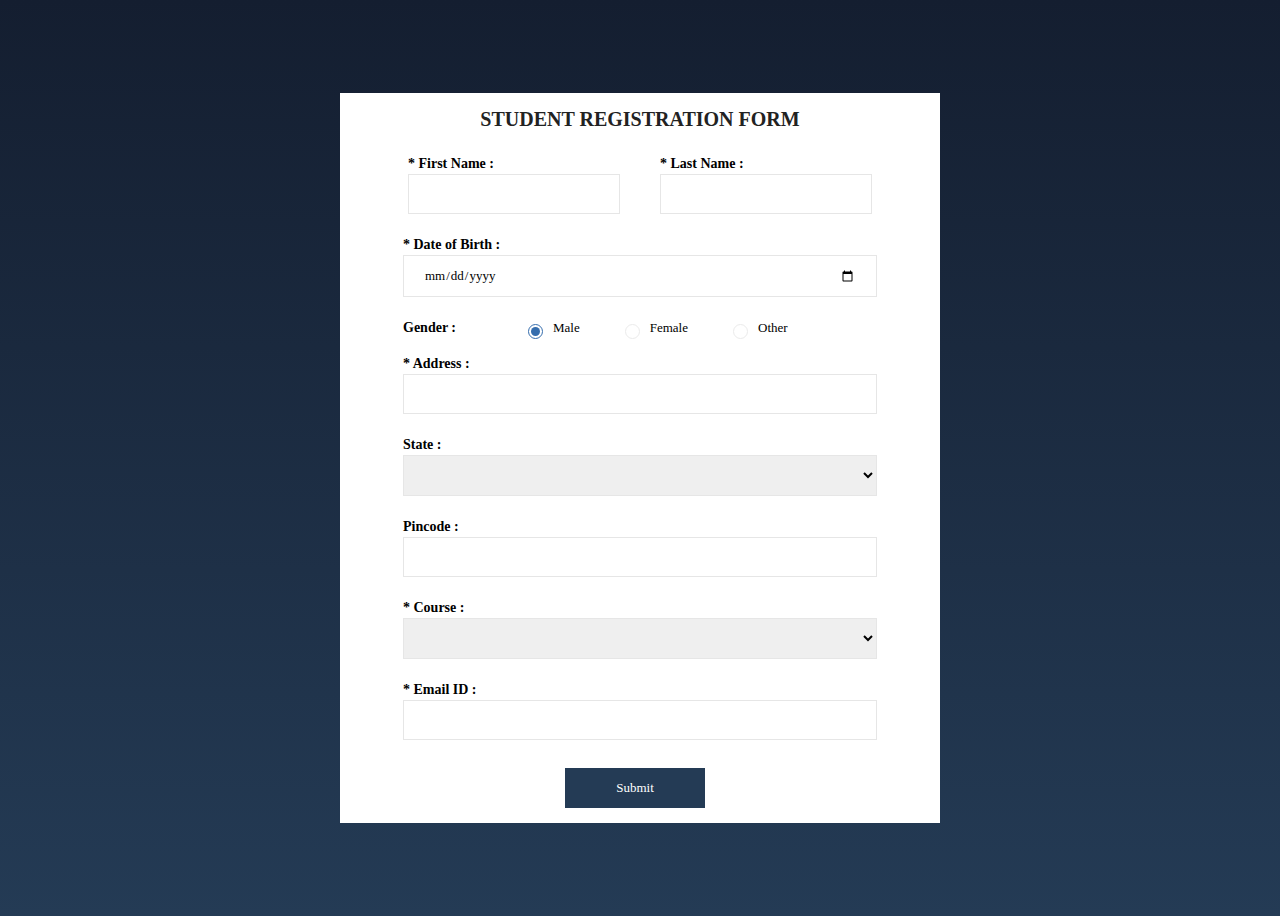
<file: index.html>
<!DOCTYPE html>
<html lang="en">
<head>
    <meta charset="UTF-8">
    <meta name="viewport" content="width=device-width, initial-scale=1.0">
    <meta http-equiv="X-UA-Compatible" content="ie=edge">
    <title>Student Registration</title>

    <link rel="stylesheet" href="style.css"></head>
<body>

    <div class="main">
        <div class="container">
            <div class="signup-content">
                <div class="signup-form">
                    <form method="POST" class="register-form" id="register-form" action="index1.html">
                        <h2>student registration form</h2>
                        <div class="form-row">
                            <div class="form-group">
                                <label for="name">* First Name :</label>
                                <input type="text" name="name" id="name" required/>
                            </div>
                            <div class="form-group">
                                <label for="last_name">* Last Name :</label>
                                <input type="text" name="last_name" id="last_name" required/>
                            </div>
                        </div>
                        <div class="form-group">
                            <label for="birth_date">* Date of Birth :</label>
                            <input type="date" name="birth_date" id="birth_date" required>
                        </div>
                        <div class="form-radio">
                            <label for="gender" class="radio-label">Gender :</label>
                            <div class="form-radio-item">
                                <input type="radio" name="gender" id="male" checked>
                                <label for="male">Male</label>
                                <span class="check"></span>
                            </div>
                            <div class="form-radio-item">
                                <input type="radio" name="gender" id="female">
                                <label for="female">Female</label>
                                <span class="check"></span>
                            </div>
                            <div class="form-radio-item">
                                <input type="radio" name="gender" id="other">
                                <label for="other">Other</label>
                                <span class="check"></span>
                            </div>
                        </div>
                        <div class="form-group">
                            <label for="address">* Address :</label>
                            <input type="text" name="address" id="address" required/>
                        </div>
                        <div class="form-group">
                            <label for="state">State :</label>
                            <div class="form-select">
                                <select name="state" id="state">
                                    <option value=""></option>
                                    <option value="Andhra Pradesh">Andhra Pradesh</option>
                                    <option value="Andaman and Nicobar Islands">Andaman and Nicobar Islands</option>
                                    <option value="Arunachal Pradesh">Arunachal Pradesh</option>
                                    <option value="Assam">Assam</option>
                                    <option value="Bihar">Bihar</option>
                                    <option value="Chandigarh">Chandigarh</option>
                                    <option value="Chhattisgarh">Chhattisgarh</option>
                                    <option value="Dadar and Nagar Haveli">Dadar and Nagar Haveli</option>
                                    <option value="Daman and Diu">Daman and Diu</option>
                                    <option value="Delhi">Delhi</option>
                                    <option value="Lakshadweep">Lakshadweep</option>
                                    <option value="Puducherry">Puducherry</option>
                                    <option value="Goa">Goa</option>
                                    <option value="Gujarat">Gujarat</option>
                                    <option value="Haryana">Haryana</option>
                                    <option value="Himachal Pradesh">Himachal Pradesh</option>
                                    <option value="Jammu and Kashmir">Jammu and Kashmir</option>
                                    <option value="Jharkhand">Jharkhand</option>
                                    <option value="Karnataka">Karnataka</option>
                                    <option value="Kerala">Kerala</option>
                                    <option value="Madhya Pradesh">Madhya Pradesh</option>
                                    <option value="Maharashtra">Maharashtra</option>
                                    <option value="Manipur">Manipur</option>
                                    <option value="Meghalaya">Meghalaya</option>
                                    <option value="Mizoram">Mizoram</option>
                                    <option value="Nagaland">Nagaland</option>
                                    <option value="Odisha">Odisha</option>
                                    <option value="Punjab">Punjab</option>
                                    <option value="Rajasthan">Rajasthan</option>
                                    <option value="Sikkim">Sikkim</option>
                                    <option value="Tamil Nadu">Tamil Nadu</option>
                                    <option value="Telangana">Telangana</option>
                                    <option value="Tripura">Tripura</option>
                                    <option value="Uttar Pradesh">Uttar Pradesh</option>
                                    <option value="Uttarakhand">Uttarakhand</option>
                                    <option value="West Bengal">West Bengal</option>
                                </select>
                            </div>
                        </div>
                        
                        <div class="form-group">
                            <label for="pincode">Pincode :</label>
                            <input type="text" name="pincode" id="pincode">
                        </div>
                        <div class="form-group">
                            <label for="course">* Course :</label>
                            <div class="form-select">
                                <select name="course" id="course" required>
                                    <option value=""></option>
                                    <option value="computer">Computer Science</option>
                                    <option value="marketing">Python Certification Training Course</option>
                                    <option value="marketing">Data Scientist with Python</option>
                                    <option value="marketing">Artificial Intelligence Engineer</option>
                                    <option value="marketing">Machine Learning Certification Course</option>
                                    <option value="marketing">Certified Ethical Hacking Course</option>
                                    <option value="marketing">Angular Training Course</option>
                                    <option value="marketing">Selenium Training Course</option>
                                    <option value="marketing">Java Certification Training Course</option>
                                    <option value="marketing">Node.js Training</option>
                                    <option value="marketing">Automobile Engineering</option>
                                </select>
                            </div>
                        </div>
                        <div class="form-group">
                            <label for="email">* Email ID :</label>
                            <input type="email" name="email" id="email" required/>
                        </div>
                    </form>
                    <div class="form-submit">
                        <a href="thanku.html">
                            <input class="submit" type="submit" name="submit" id="submit" onclick="onclickk()"/>
                        </a>   
                    </div>
                </div>
            </div>
        </div>
    </div>
</body>

</html>
</file>
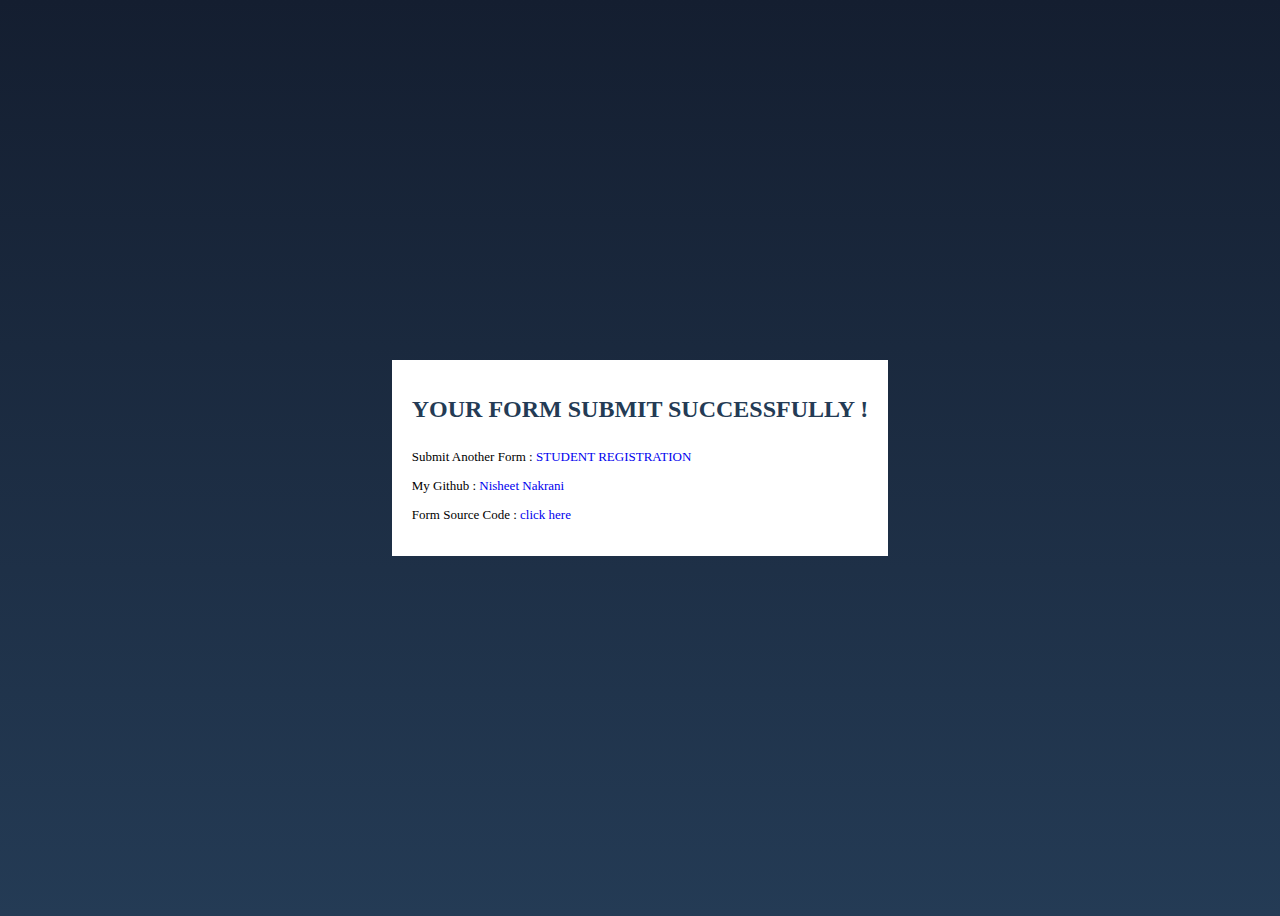
<file: thanku.html>
<!DOCTYPE html>
<html lang="en">
<head>
    <meta charset="UTF-8">
    <meta http-equiv="X-UA-Compatible" content="IE=edge">
    <meta name="viewport" content="width=device-width, initial-scale=1.0">
    <title>Submit Successfully</title>
<style>
body {
  display: flex;
  justify-content: center;
  align-items: center;
  font-size: 13px;
  font-weight: 400;
  background: linear-gradient(#141E30,#243B55);
  background-repeat: no-repeat;
  height: 100vh;
  font-family: 'Montserrat';
}
h1 {
  line-height: 1.66;
  margin: 0;
  padding: 0;
  font-weight: 700;
  color: #243B55;
  font-family: 'Montserrat';
  font-size: 20px;
  text-transform: uppercase;
  margin-bottom: 20px; 
  padding-top: 10px;
  text-align: center;
  font-size: x-large;
}

.box{
    background-color: white;
    padding: 20px;
}
a{
    text-decoration: none;
}
</style>
</head>
<body>
    <div class="box">
        <h1>Your Form Submit Successfully !</h1>
        <p>Submit Another Form : <a href="index.html">STUDENT REGISTRATION</a></p>
        <p>My Github : <a href="https://github.com/NisheetNakrani">Nisheet Nakrani</a></p>
        <p>Form Source Code : <a href="https://github.com/NisheetNakrani/melearningweb/">click here</a></p>
    </div>
</body>
</html>
</file>
<file: style.css>
display-flex, .signup-content, .form-row, .form-radio, .select-icon, .select-icon i {
  display: flex;
  display: -webkit-flex; }


h2 {
  line-height: 1.66;
  margin: 0;
  padding: 0;
  font-weight: 700;
  color: #222;
  font-family: 'Montserrat';
  font-size: 20px;
  text-transform: uppercase;
  margin-bottom: 20px; 
  padding-top: 10px;
  text-align: center;
}

body {
  display: flex;
  justify-content: center;
  align-items: center;
  font-size: 13px;
  font-weight: 400;
  background: linear-gradient(#141E30,#243B55);
  background-repeat: no-repeat;
  height: 100vh;

}

.container {
  width: 600px;
  margin: auto;
  background: #fff; 
  display: flex;
  justify-content: center;
  }


.form-row {
  margin: 0 -15px; 
}

.form-row .form-group {
  width: 100%;
  padding: 0 20px; 
}

.form-group {
  margin-bottom: 23px;
  position: relative; }

input, select {
  display: block;
  width: 100%;
  border: 1px solid #e6e6e6;
  padding: 11px 20px;
  box-sizing: border-box;
  font-family: 'Montserrat';
  font-weight: 500;
  font-size: 13px; 
  margin-right: 10px;
}

input:focus, select:focus{
  outline: 1px solid #356dad;
}

label {
  font-size: 14px;
  font-weight: bold;
  font-family: 'Montserrat';
  margin-bottom: 2px;
  display: block; 
}

.form-radio {
  margin-bottom: 18px; 
}
.form-radio input {
  width: auto;
  display: inline-block; 
}

.radio-label {
  padding-right: 72px; }

.form-radio-item {
  position: relative;
  margin-right: 45px; 
}

.form-radio-item label {
  font-weight: 500;
  font-size: 13px;
  padding-left: 25px;
  position: relative;
  z-index: 9;
  display: block;
  cursor: pointer; 
}

.signup-form{
  width: 100%;
}

.check {
  display: inline-block;
  position: absolute;
  border: 1px solid #ebebeb;
  border-radius: 50%;
  -moz-border-radius: 50%;
  -webkit-border-radius: 50%;
  -o-border-radius: 50%;
  -ms-border-radius: 50%;
  height: 13px;
  width: 13px;
  top: 4px;
  left: 0px;
  z-index: 5;
  transition: border .25s linear;
  -webkit-transition: border .25s linear; 
}

.check:before {
  position: absolute;
  display: block;
  content: '';
  width: 9px;
  height: 9px;
  border-radius: 50%;
  -moz-border-radius: 50%;
  -webkit-border-radius: 50%;
  -o-border-radius: 50%;
  -ms-border-radius: 50%;
  top: 2px;
  left: 2px;
  margin: auto;
  transition: background 0.25s linear;
  -webkit-transition: background 0.25s linear; 
}

input[type=radio] {
  position: absolute;
  visibility: hidden; }
  input[type=radio]:checked ~ .check {
    border: 1px solid #356dad; }
  input[type=radio]:checked ~ .check::before {
    background: #356dad; }

.form-submit {
  text-align: center;
  padding-top: 5px;
  padding-bottom: 15px;
}

.submit {
  width: 140px;
  height: 40px;
  display: inline-block;
  font-family: 'Poppins';
  font-weight: 400;
  font-size: 13px;
  padding: 10px;
  border: none;
  cursor: pointer; 
}

#submit {
  background: #243B55;
  color: #fff; 
}
#submit:hover {
  background-color: #141E30; 
}
</file>
